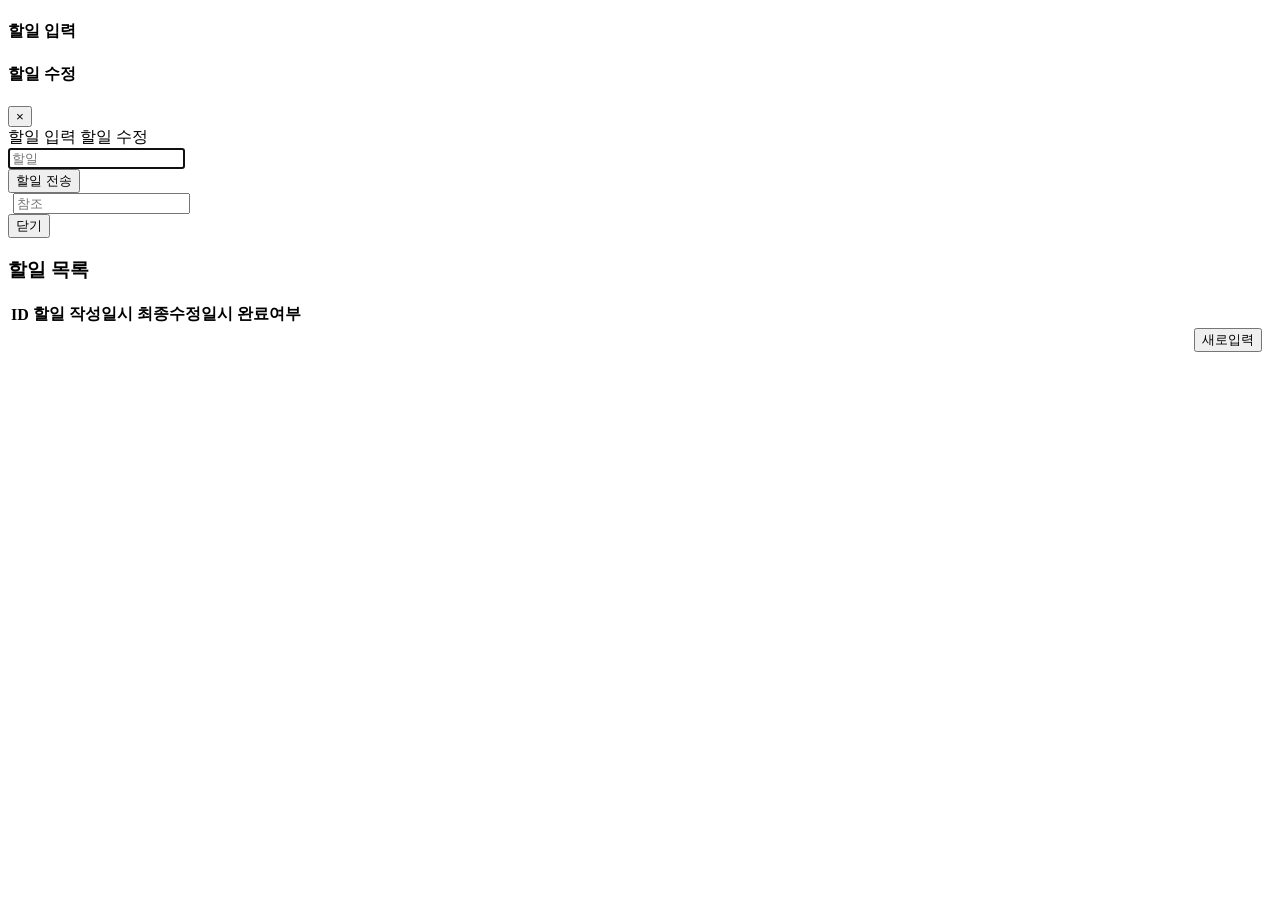
<file: src/main/resources/templates/index.html>
<!DOCTYPE html>
<html lang="ko" xmlns:th="http://www.thymeleaf.org">

<head>
	<link rel="stylesheet" type="text/css" th:href="@{/webjars/bootstrap/4.0.0/css/bootstrap.min.css}"/>
	<link rel="stylesheet" type="text/css" th:href="@{/webjars/jquery-ui/1.12.1/jquery-ui.css}"/>
	<link rel="stylesheet" type="text/css" th:href="@{/css/dataTables.bootstrap4.min.css}"/>
	<link rel="stylesheet" type="text/css" th:href="@{/css/common.css}"/>
	
	<script type="text/javascript" th:src="@{/webjars/jquery/3.3.1/jquery.min.js}"></script>
	<script type="text/javascript" th:src="@{/webjars/jquery-ui/1.12.1/jquery-ui.js}"></script>
	<script type="text/javascript" th:src="@{/webjars/bootstrap/4.0.0/js/bootstrap.min.js}"></script>

	<script type="text/javascript" th:src="@{/script/todoApi.js}"></script>
	<script type="text/javascript" th:src="@{/script/todo.js}"></script>

	<script type="text/javascript" th:src="@{/script/datatables.min.js}"></script>


	<meta http-equiv="Content-Type" content="text/html; charset=UTF-8"/>
	<title>할일 목록(todo-list)</title>
</head>
<body>

	<!-- Modal -->
	<div class="modal fade" id="todoFormModal" role="dialog">
		<div class="modal-dialog modal-lg">
			<!-- Modal content-->
			<div class="modal-content">
				<div class="modal-header">
					<h4 id="h4_modal_reg" class="modal-title">할일 입력</h4>
					<h4 id="h4_modal_mod" class="modal-title">할일 수정</h4>
					<button type="button" class="close" data-dismiss="modal">×</button>
				</div>
				<div class="modal-body">
			<div class="container">
				<form id="todoForm">
					<div class="bs-inputform">
						<label for="content" id="lb_modal_reg" class="sr-only">할일 입력</label>
						<label for="content" id="lb_modal_mod" class="sr-only">할일 수정</label>
						<div class="row">
							<div class="col-sm-10">
								<input type="hidden" id="ipt_id">
								<input type="hidden" id="ipt_rownum">
								<input type="text" id="ipt_content" class="form-control" placeholder="할일" required="true" autofocus=""/>
							</div>
							<button class="btn btn-success" type="submit">할일 전송</button>
						</div>
						<div class="row" style="margin-left:5px">
							<div class="col-sm-10">
								<input type="text" id="ipt_refTodoIds" class="form-control" placeholder="참조" autofocus=""/>
							</div>
						</div>
					</div>
				</form>
			</div>
				</div>
				<div class="modal-footer">
					<button type="button" class="btn btn-default" data-dismiss="modal">닫기</button>
				</div>
			</div>
		</div>
	</div>


	<div class="container" style="margin-top:5px">
		<h3>할일 목록</h3>
		<table class="table table-striped table-bordered" id="todoTable">
			<thead>
				<th>ID</th>
				<th>할일</th>
				<th>작성일시</th>
				<th>최종수정일시</th>
				<th>완료여부</th>
			</thead>
			<tbody>
			</tbody>
		</table>
		<button type="button" class="btn btn-success" data-target="#todoFormModal" onclick="todo.doRegisterTodoFormModal()" style="float:right;margin-right:10px">새로입력</button>
	</div>


</body>
</html>
</file>
